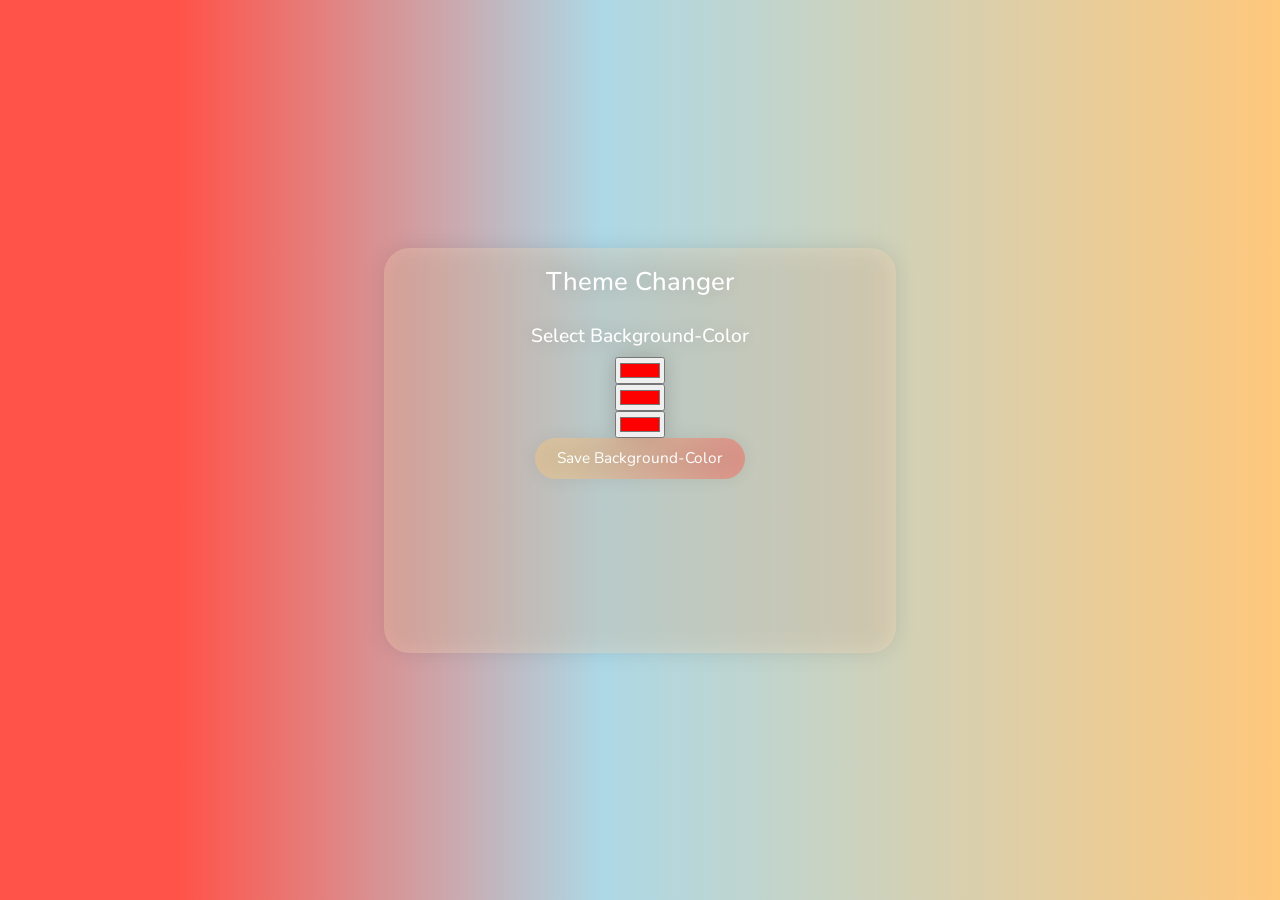
<file: theme-changer-template/index.html>
<!DOCTYPE html>
<html lang="en">

<head>
    <meta charset="UTF-8">
    <meta http-equiv="X-UA-Compatible" content="IE=edge">
    <meta name="viewport" content="width=device-width, initial-scale=1.0">
    <link rel="stylesheet" href="https://maxcdn.bootstrapcdn.com/bootstrap/3.3.7/css/bootstrap.min.css">
    <script src="https://ajax.googleapis.com/ajax/libs/jquery/3.2.1/jquery.min.js"></script>
    <script src="https://maxcdn.bootstrapcdn.com/bootstrap/3.3.7/js/bootstrap.min.js"></script>
    <link rel="stylesheet" href="index.css">
    <title>Light/Dark Theme</title>
</head>

<body>
    <div class="blur">
        <section class="main container">
            <h1 class="text-center">Theme Changer</h1>
            <div>
                <div>
                    <h1>Select Background-Color</h1>
                    <input type="color" id="bgColor-1" name="favcolor" value="#ff0000">
                    <input type="color" id="bgColor-2" name="favcolor" value="#ff0000">
                    <input type="color" id="bgColor-3" name="favcolor" value="#ff0000">
                    <button class="text-center" id="bgChange">Save Background-Color</button>
                </div>
            </div>
        </section>
    </div>
    <script src="index.js"></script>
</body>

</html>
</file>
<file: theme-changer-template/index.css>
@import url('https://fonts.googleapis.com/css2?family=Nunito:wght@200;300&display=swap');

* {
    font-family: 'Nunito', sans-serif;
}

body {
    background: #ff5349;
}

.blur {
    display: flex;
    justify-content: center;
    align-items: center;
    width: 100vw;
    height: 100vh;
    overflow: hidden;
    background: linear-gradient(90deg, #ff5349 14%, #add8e6 47%, #ffc87c 100%);
    filter: blur(1) opacity(0.1);
}

.main {
    border-radius: 2vw;
    width: 40vw;
    height: 45vh;
    filter: drop-shadow(0px 0px 10px #00000054);
    background: #ffdab948;
}

.main h1 {
    color: #ffffff;
    font-size: 2vw;
}

.main div {
    display: flex;
    align-items: center;
    flex-direction: column;
}

.main div div h1 {
    font-size: 1.5vw;
}

.main div div button {
    background: linear-gradient(90deg, #ffc87c6b 14%, #ff52496b 100%);
    color: #ffffff;
    font-size: 1.2vw;
    border-radius: 2vw;
    border: none;
    padding: 0.75vw 1.75vw;
}

@media only screen and (max-width: 600px) {
    .main {
        width: 80vw;
        height: 70vw;
    }
    
    .main h1 {
        font-size: 7vw;
    }

    .main div div h1 {
        font-size: 4.3vw;
    }

    .main div div button {
        font-size: 4vw;
        border-radius: 7vw;
        border: none;
        padding: 2vw 3.75vw;
        background: linear-gradient(180deg, #ffc87c6b 14%, #ff52496b 100%);
    }

    .blur {
        background: linear-gradient(0deg, #ff5349 14%, #add8e6 47%, #ffc87c 100%);
    }
}
</file>
